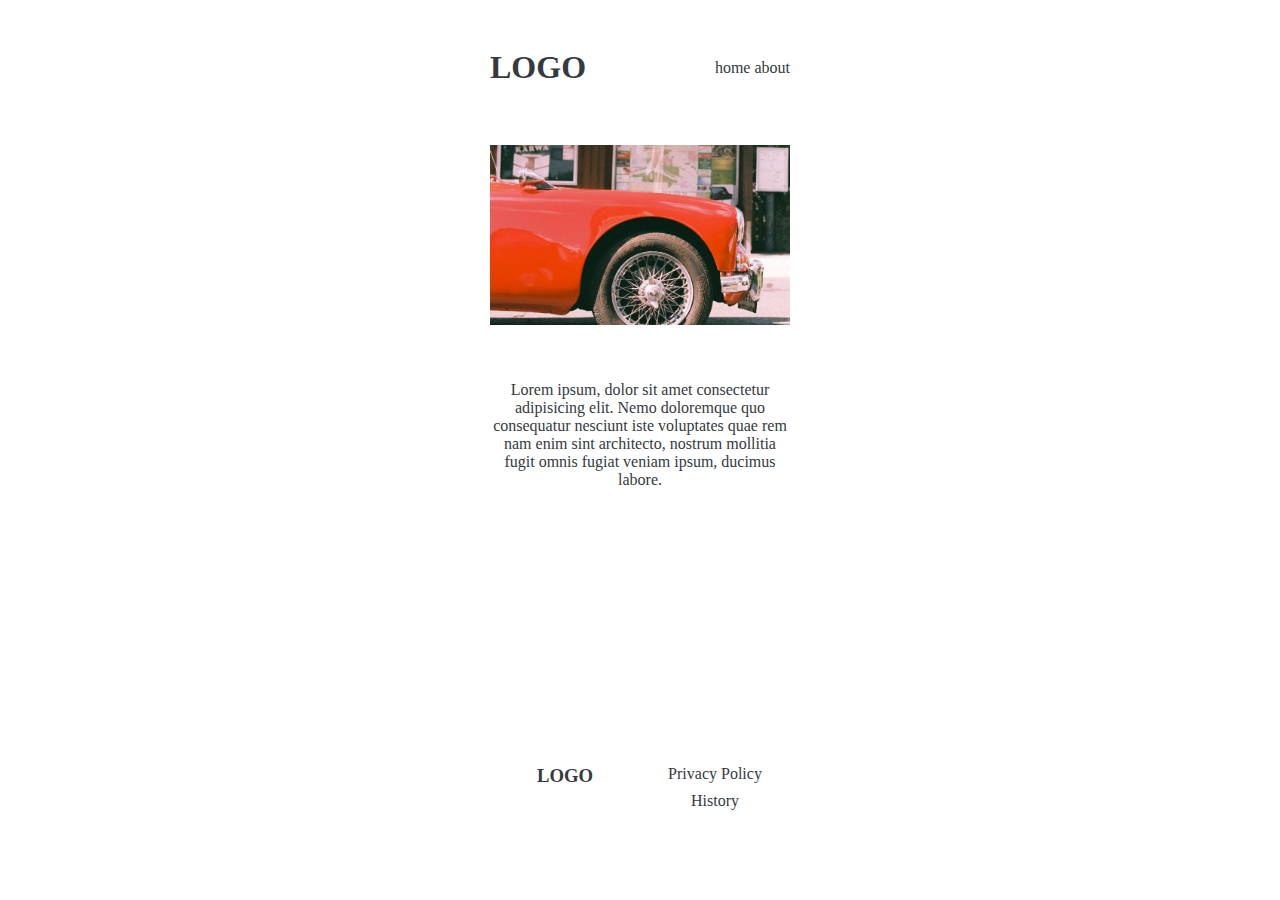
<file: pages/aboutme.html>
<!DOCTYPE html>
<html lang="en">
  <head>
    <meta charset="UTF-8" />
    <meta http-equiv="X-UA-Compatible" content="IE" ="edge" />
    <meta
      name="viewport"
      content="width"
      ="device-width,"
      initial-scale="1.0"
    />
    <meta name="description" content="*" />
    <meta name="keywords" content="*" />
    <meta name="author" content="*" />
    <meta property="og:url" content="*" />
    <meta property="og:type" content="*" />
    <meta property="og:title" content="*" />
    <meta property="og:description" content="*" />
    <meta property="og:image" content="*" />
    <link rel=stylesheet href=/css/aboutme.css />
    <title>About me - W5A</title>
  </head>
  <body>
    <header id="page_header">
      <h1>LOGO</h1>
      <nav>
        <a href="/index.html">home</a>
        <a href="/pages/aboutme.html">about</a>
      </nav>
    </header>

    <main id="page_main">
      <img src="/images/redcar.jpg" alt="Image of vintage cars" />
      <p>
        Lorem ipsum, dolor sit amet consectetur adipisicing elit. Nemo
        doloremque quo consequatur nesciunt iste voluptates quae rem nam enim
        sint architecto, nostrum mollitia fugit omnis fugiat veniam ipsum,
        ducimus labore.
      </p>
    </main>
    <footer id="page_footer">
      <h3>LOGO</h3>
      <div>
        <a href="#">Privacy Policy</a>
        <a href="#">History</a>
      </div>
    </footer>
  </body>
</html>
</file>
